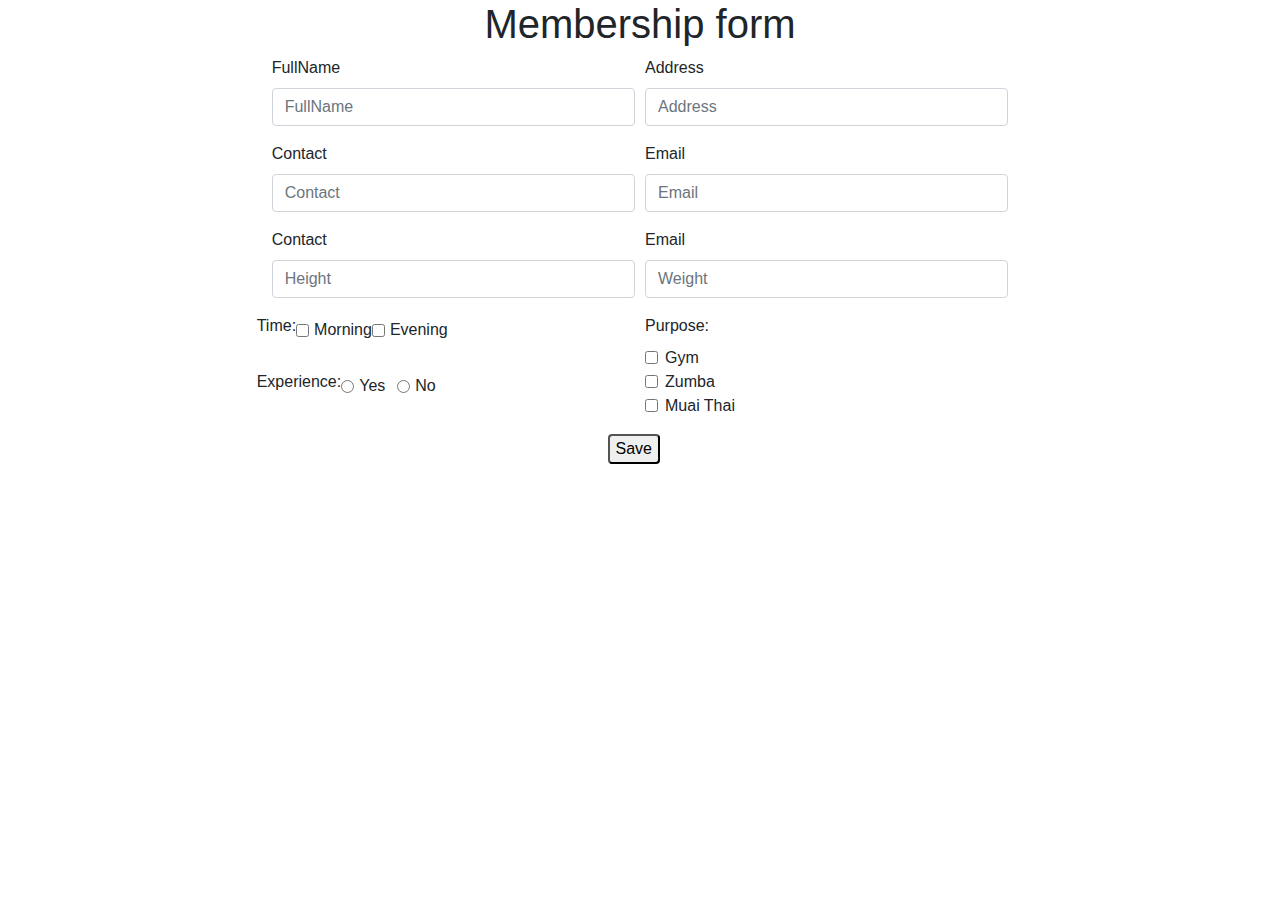
<file: gymManagement/Membershipform.html>
<!doctype html>
<html lang="en">
  <head>
    <!-- Required meta tags -->
    <meta charset="utf-8">
    <meta name="viewport" content="width=device-width, initial-scale=1, shrink-to-fit=no">

    <!-- Bootstrap CSS -->
    <link rel="stylesheet" href="https://cdn.jsdelivr.net/npm/bootstrap@4.0.0/dist/css/bootstrap.min.css" integrity="sha384-Gn5384xqQ1aoWXA+058RXPxPg6fy4IWvTNh0E263XmFcJlSAwiGgFAW/dAiS6JXm" crossorigin="anonymous">
    <link rel="stylesheet" href="memberform.css"/>
    <title>Memebership</title>
  </head>
  <body>
    <div class="container ">
        <form>
            <h1 class="text-center">Membership form</h1>
            <div class="form-row  justify-content-center ">
                
              <div class="form-group col-md-4">
                <label for="name">FullName</label>
                <input type="text" class="form-control" id="name" placeholder="FullName">
              </div>
              <div class="form-group col-md-4">
                <label for="address">Address</label>
                <input type="text" class="form-control" id="address" placeholder="Address">
              </div>
            </div>
            <div class="form-row justify-content-center ">
                <div class="form-group  col-md-4">
                    <label for="Contact">Contact</label>
                    <input type="text" class="form-control" id="Contact" placeholder="Contact">
                </div>
                <div class="form-group  col-md-4">
                    <label for="Email">Email</label>
                    <input type="email" class="form-control" id="email" placeholder="Email">
                </div>
            </div>
            <div class="form-row justify-content-center ">
              <div class="form-group  col-md-4">
                  <label for="height">Contact</label>
                  <input type="text" class="form-control" id="height" placeholder="Height">
              </div>
              <div class="form-group  col-md-4">
                  <label for="weight">Email</label>
                  <input type="text" class="form-control" id="weight" placeholder="Weight">
              </div>
          </div>

            <div class="form-row justify-content-center ">
                <div class="form-group col-md-4">
                  <div class="row  ">
                  <label for="time">Time: </label>
                  
                  <div class="form-check form-check-inline ">
                  <input class="form-check-input" type="checkbox" name="Morning" id="morning" value="morning" >
                  <label class="form-check-label" for="morning">
                     Morning
                  </label>
               
                  
                  <input class="form-check-input" type="checkbox" name="Evening" id="evening" value="evening">
                  <label class="form-check-label" for="evening">
                      Evening
                  </label>
                </div>
             </div>


                <div class="row mt-lg-4 ">
                  <label for="experience">Experience: </label>
                  <div class="form-check form-check-inline">
                    
                    <input class="form-check-input" type="radio" name="yes" id="yes" value="Yes">
                    <label class="form-check-label" for="yes"> Yes</label>
                  </div>
                  <div class="form-check form-check-inline">
                    <input class="form-check-input" type="radio" name="no" id="no" value="No">
                    <label class="form-check-label" for="no">No</label>
                </div>
                </div>
                </div>
                
                
                <div class="form-group  col-md-4">
                    <label for="purpose">Purpose:</label>
                    <div class="form-check">
                        <input class="form-check-input" type="checkbox" name="Gym" id="gym" value="option1" >
                        <label class="form-check-label" for="gym">
                          Gym
                        </label>
                      </div>
                      <div class="form-check">
                        <input class="form-check-input" type="checkbox" name="Zumba" id="zumba" value="option2">
                        <label class="form-check-label" for="zumba">
                            Zumba
                        </label>
                      </div>
                      <div class="form-check ">
                        <input class="form-check-input" type="checkbox" name="Muai thai" id="muaithai" value="option3" >
                        <label class="form-check-label" for="muaithai">
                            Muai Thai
                        </label>
                      </div>
                </div>
                
            </div>
            <div class="row justify-content-center" >
              <div class="col-4 col-lg-1 ">
                <button type="submit" class="rounded">Save</button>
              </div>
            </div>
          </form>
    </div>
 
    <script src="https://code.jquery.com/jquery-3.2.1.slim.min.js" integrity="sha384-KJ3o2DKtIkvYIK3UENzmM7KCkRr/rE9/Qpg6aAZGJwFDMVNA/GpGFF93hXpG5KkN" crossorigin="anonymous"></script>
    <script src="https://cdn.jsdelivr.net/npm/popper.js@1.12.9/dist/umd/popper.min.js" integrity="sha384-ApNbgh9B+Y1QKtv3Rn7W3mgPxhU9K/ScQsAP7hUibX39j7fakFPskvXusvfa0b4Q" crossorigin="anonymous"></script>
    <script src="https://cdn.jsdelivr.net/npm/bootstrap@4.0.0/dist/js/bootstrap.min.js" integrity="sha384-JZR6Spejh4U02d8jOt6vLEHfe/JQGiRRSQQxSfFWpi1MquVdAyjUar5+76PVCmYl" crossorigin="anonymous"></script>
  </body>
</html>
</file>
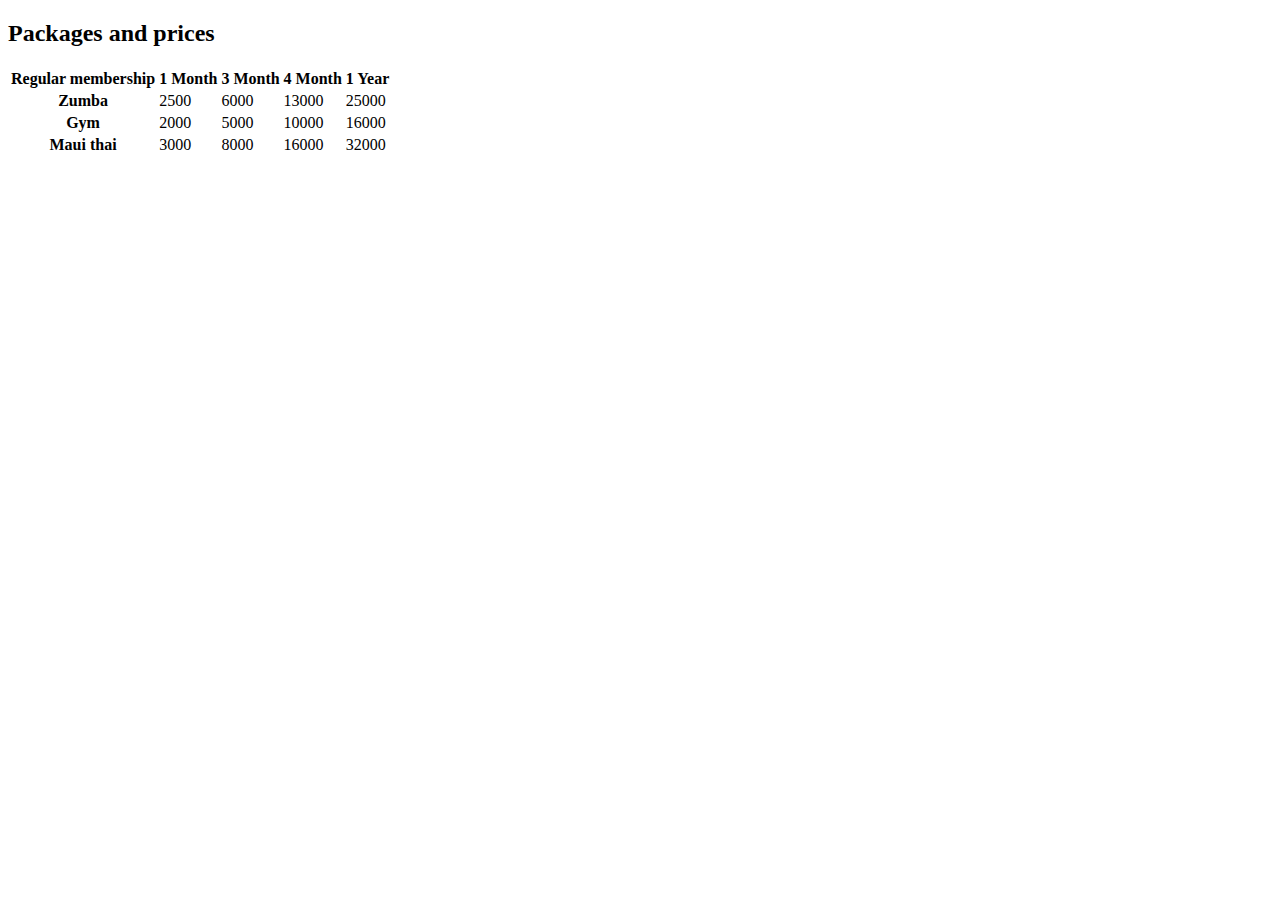
<file: gymManagement/packages.html>
<!doctype html>
<html lang="en">
  <head>
    <!-- Required meta tags -->
    <meta charset="utf-8">
    <meta name="viewport" content="width=device-width, initial-scale=1">

    <!-- Bootstrap CSS -->
    <link href="https://cdn.jsdelivr.net/npm/bootstrap@5.0.2/dist/css/bootstrap.min.css" rel="stylesheet" integrity="sha384-EVSTQN3/azprG1Anm3QDgpJLIm9Nao0Yz1ztcQTwFspd3yD65VohhpuuCOmLASjC" crossorigin="anonymous">

    <title>Package</title>
  </head>
  <body>
    <div class="container mt-2 mb-2" id="nav-packages">
        <div class="row">
          <h2 class=" fw-light mt-5 mb-4 text-decoration-underline d-flex justify-content-center">Packages and prices</h2>
          <div class="col">
            <table class="table table-striped text-bg-info">
              <thead>
                <tr>
                  <th scope="col">Regular membership</th>
                  <th scope="col">1 Month </th>
                  <th scope="col">3 Month </th>
                  <th scope="col">4 Month</th>
                  <th scope="col">1 Year</th>
                </tr>
              </thead>
              <tbody>
                <tr>
                  <th scope="row">Zumba</td>
                  <td>2500</td>
                  <td>6000</td>
                  <td>13000</td>
                  <td>25000</td>
                </tr>
                <tr>
                  <th scope="row">Gym</td>
                  <td>2000</td>
                  <td>5000</td>
                  <td>10000</td>
                  <td>16000</td>
                </tr>
                <tr>
                  <th scope="row">Maui thai</td>
                  <td>3000</td>
                  <td>8000</td>
                  <td>16000</td>
                  <td>32000</td>
                </tr>
              </tbody>
            </table>
          </div>
          
        </div>
      </div>

    <!-- Optional JavaScript; choose one of the two! -->

    <!-- Option 1: Bootstrap Bundle with Popper -->
    <script src="https://cdn.jsdelivr.net/npm/bootstrap@5.0.2/dist/js/bootstrap.bundle.min.js" integrity="sha384-MrcW6ZMFYlzcLA8Nl+NtUVF0sA7MsXsP1UyJoMp4YLEuNSfAP+JcXn/tWtIaxVXM" crossorigin="anonymous"></script>

    <!-- Option 2: Separate Popper and Bootstrap JS -->
    <!--
    <script src="https://cdn.jsdelivr.net/npm/@popperjs/core@2.9.2/dist/umd/popper.min.js" integrity="sha384-IQsoLXl5PILFhosVNubq5LC7Qb9DXgDA9i+tQ8Zj3iwWAwPtgFTxbJ8NT4GN1R8p" crossorigin="anonymous"></script>
    <script src="https://cdn.jsdelivr.net/npm/bootstrap@5.0.2/dist/js/bootstrap.min.js" integrity="sha384-cVKIPhGWiC2Al4u+LWgxfKTRIcfu0JTxR+EQDz/bgldoEyl4H0zUF0QKbrJ0EcQF" crossorigin="anonymous"></script>
    -->
  </body>
</html>
</file>
<file: gymManagement/memberform.css>
S.form-control {
    box-shadow: 0 0 0.2rem rgb(37, 32, 32); /* Change the color here */
    border: rgb(155, 149, 149);
    /* Other styles you may want to modify */
  }
  .form-check-input:checked,:focus{
  background-color: black;
  border:rgb(9, 4, 4);
  }
</file>
